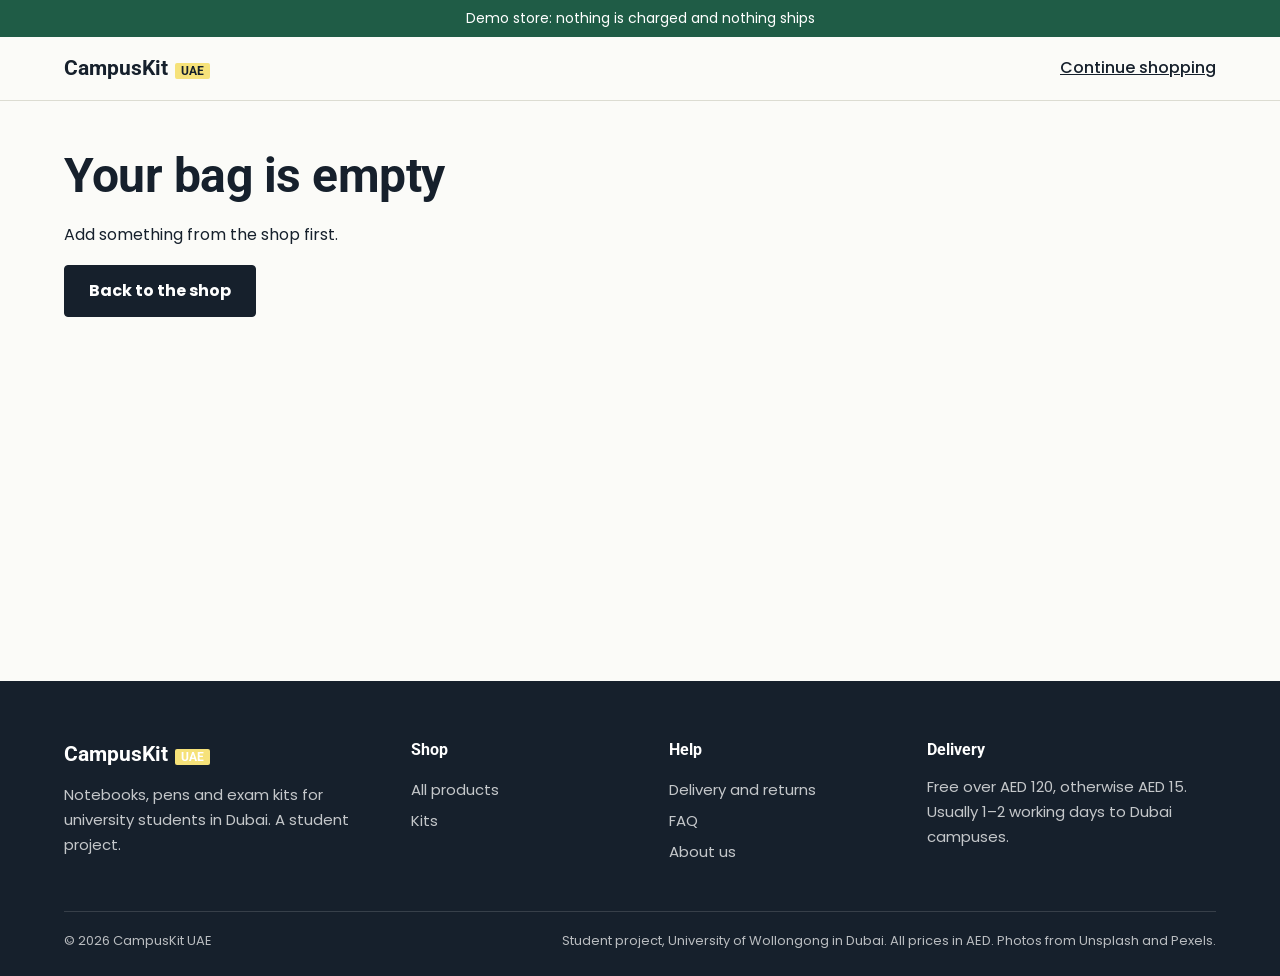
<file: checkout.html>
<!doctype html>
<html lang="en">
<head>
<meta charset="utf-8">
<meta name="viewport" content="width=device-width, initial-scale=1">
<title>Checkout – CampusKit UAE</title>
<link rel="preconnect" href="https://fonts.googleapis.com">
<link rel="preconnect" href="https://fonts.gstatic.com" crossorigin>
<link href="https://fonts.googleapis.com/css2?family=Caveat:wght@700&family=Poppins:wght@400;500;600;700&family=Roboto:wght@500;700&display=swap" rel="stylesheet">
<link rel="stylesheet" href="styles.css">
</head>
<body>
<p class="topbar">Demo store: nothing is charged and nothing ships</p>
<header class="site-header">
  <a class="logo" href="index.html">CampusKit <small>UAE</small></a>
  <a class="back" href="index.html#shop">Continue shopping</a>
</header>

<main class="co" id="top">
  <div id="empty" hidden><h1>Your bag is empty</h1><p>Add something from the shop first.</p><a class="btn" href="index.html#shop">Back to the shop</a></div>
  <div id="coWrap" class="co-grid">
    <form id="f" class="co-form">
      <h1>Checkout</h1>
      <fieldset><legend>Contact</legend>
        <label>Full name<input required name="n" autocomplete="name"></label>
        <label>Email<input required type="email" name="e" autocomplete="email"></label>
        <label>Phone<input required type="tel" name="t" autocomplete="tel"></label>
      </fieldset>
      <fieldset><legend>Delivery</legend>
        <label>Campus or delivery area in Dubai<input required name="a"></label>
        <label>Drop point or reception desk <span class="opt">(optional)</span><input name="d"></label>
        <p class="hint">Usually 1–2 working days inside Dubai.</p>
      </fieldset>
      <fieldset><legend>Payment</legend>
        <label class="radio"><input type="radio" name="p" checked> Pay on delivery</label>
        <p class="hint">Demo only. No payment is taken.</p>
      </fieldset>
      <button class="btn full">Place demo order</button>
    </form>
    <aside class="sum" aria-label="Order summary"><h2>Order summary</h2><div id="sumLines"></div><div id="sumTot" class="totals"></div><a class="rm" href="index.html#shop">Edit bag</a></aside>
  </div>
  <div id="done" hidden></div>
</main>
<footer class="foot">
  <div class="foot-grid">
    <div><a class="logo" href="index.html#top">CampusKit <small>UAE</small></a><p>Notebooks, pens and exam kits for university students in Dubai. A student project.</p></div>
    <div><h4>Shop</h4><a href="index.html#shop">All products</a><a href="index.html#kits">Kits</a></div>
    <div><h4>Help</h4><a href="index.html#delivery">Delivery and returns</a><a href="index.html#delivery">FAQ</a><a href="index.html#about">About us</a></div>
    <div><h4>Delivery</h4><p>Free over AED 120, otherwise AED 15. Usually 1–2 working days to Dubai campuses.</p></div>
  </div>
  <div class="foot-bar"><span>© 2026 CampusKit UAE</span><span>Student project, University of Wollongong in Dubai. All prices in AED. Photos from Unsplash and Pexels.</span></div>
</footer>
<script src="data.js"></script>
<script src="checkout.js"></script>
</body>
</html>
</file>
<file: styles.css>
:root{--pad:max(clamp(16px,5vw,72px),calc((100% - 1240px)/2));--ink:#16202c;--paper:#fbfbf8;--rule:#dcdcd2;--hl:#f6e27a;--green:#1f5c46;--r:4px}
*{box-sizing:border-box}
html{scroll-behavior:smooth}
body{margin:0;font:16px/1.65 Poppins,system-ui,sans-serif;color:var(--ink);background:var(--paper)}
h1,h2,h3,h4,.logo{font-family:Roboto,Arial,sans-serif}
h1,h2,h3{margin:0;line-height:1.12;letter-spacing:-.01em;font-weight:700}
a{color:inherit}button{font:inherit;cursor:pointer;color:inherit}
img{display:block;max-width:100%}
:focus-visible{outline:3px solid var(--green);outline-offset:2px}
.topbar{margin:0;background:var(--green);color:#fff;text-align:center;font-size:14px;padding:7px 12px}
.site-header{display:flex;align-items:center;gap:28px;padding:14px var(--pad);background:var(--paper);border-bottom:1px solid var(--rule);position:sticky;top:0;z-index:5}
.logo{font-weight:700;font-size:21px;text-decoration:none}
.logo small{font-size:12px;font-weight:700;background:var(--hl);padding:1px 6px;border-radius:2px;margin-left:2px}
nav{display:flex;gap:24px;margin-left:auto}
nav a{text-decoration:none;font-weight:500}nav a:hover{text-decoration:underline;text-underline-offset:4px}
.bag{position:relative;width:44px;height:40px;display:grid;place-items:center;padding:0;border:1px solid var(--ink);background:none;border-radius:var(--r)}
.bag span{position:absolute;top:-8px;right:-8px;min-width:20px;height:20px;padding:0 5px;border-radius:10px;background:var(--green);color:#fff;font-size:12px;font-weight:700;line-height:20px;text-align:center}

.hero{display:flex;align-items:center;min-height:min(78vh,640px);padding:72px var(--pad);color:#fff;background:linear-gradient(90deg,rgba(22,32,44,.9) 0%,rgba(22,32,44,.7) 45%,rgba(22,32,44,.3) 100%),url(https://images.pexels.com/photos/7972501/pexels-photo-7972501.jpeg?auto=compress&cs=tinysrgb&w=1800) center 30%/cover #16202c}
.hero-copy{max-width:640px}
.hero h1{font-size:clamp(40px,6vw,78px)}
.hero p{font-size:19px;max-width:32em;margin:20px 0 28px}
.hero-links{display:flex;gap:12px;flex-wrap:wrap}
.hero .btn{background:var(--hl);border-color:var(--hl);color:var(--ink)}.hero .btn:hover{background:#fff;border-color:#fff}
.hero .btn.ghost{background:none;border-color:#fff;color:#fff}.hero .btn.ghost:hover{background:#fff;color:var(--ink)}
.btn{display:inline-block;background:var(--ink);color:#fff;border:1px solid var(--ink);border-radius:var(--r);padding:12px 24px;font-weight:700;text-decoration:none}
.btn:hover{background:var(--green);border-color:var(--green)}
.btn.ghost{background:none;color:var(--ink)}.btn.ghost:hover{background:var(--hl);border-color:var(--ink);color:var(--ink)}
.btn.full{width:100%;text-align:center}
.btn:disabled{opacity:.35;pointer-events:none}
.trust{list-style:none;display:flex;flex-wrap:wrap;gap:8px 44px;margin:0 var(--pad);padding:16px 0;border-block:1px solid var(--rule);font-size:16px}
section h2{font-size:clamp(30px,4vw,44px)}
.shop,.kits,.info,.about{padding:72px var(--pad)}
.shop-top{display:flex;flex-wrap:wrap;gap:16px;justify-content:space-between;align-items:end;margin-bottom:28px}
.filters{display:flex;flex-wrap:wrap;gap:6px}
.filters button{border:1px solid var(--rule);background:none;border-radius:var(--r);padding:6px 16px;font-weight:500}
.filters .on{background:var(--ink);border-color:var(--ink);color:#fff}
.grid{display:grid;grid-template-columns:repeat(4,1fr);gap:36px 20px}
.card{display:block;width:100%;padding:0;border:0;background:none;text-align:left}
.thumb{aspect-ratio:4/5;border-radius:var(--r);overflow:hidden;position:relative}
.thumb img,.kit-img img{width:100%;height:100%;object-fit:cover}
.sale{position:absolute;top:12px;left:12px;background:var(--hl);font:700 21px/1 Caveat,cursive;padding:5px 11px 6px;border-radius:2px;transform:rotate(-3deg)}
.kits{background:var(--hl)}
.kits-intro{margin:10px 0 32px;max-width:42ch}
.kit-list{display:grid;grid-template-columns:repeat(auto-fit,minmax(320px,1fr));gap:24px}
.kit{background:var(--paper);border-radius:var(--r);padding:20px;display:grid;grid-template-columns:150px 1fr;gap:0 20px;align-items:center}
.kit-img{grid-row:1/5;aspect-ratio:1;border-radius:var(--r);overflow:hidden}
.kit h3{font-size:25px}
.kit ul{padding-left:18px;margin:10px 0;font-size:15px}
.kit .price{font-size:21px;font-weight:700;margin:0 0 12px}
.kit s{opacity:.5;margin-right:8px;font-weight:400;font-size:17px}
.kit .btn{justify-self:start;padding:8px 18px}
.info{display:block}
.info>div{max-width:860px;margin:0 auto}
.faq-intro{margin-bottom:28px}
.scrim{position:fixed;inset:0;background:rgba(22,32,44,.45);opacity:0;pointer-events:none;transition:opacity .2s;z-index:9}
.scrim.show{opacity:1;pointer-events:auto}
.drawer{position:fixed;top:0;right:0;bottom:0;width:min(400px,100%);background:var(--paper);z-index:10;transform:translateX(100%);transition:transform .25s;display:flex;flex-direction:column;padding:20px}
.drawer.open{transform:none}
.drawer-head{display:flex;justify-content:space-between;align-items:center;padding-bottom:12px;border-bottom:1px solid var(--rule)}
.x{border:0;background:none;font-size:28px;line-height:1;padding:0 6px}
.lines{flex:1;overflow:auto}
.line{display:grid;grid-template-columns:1fr auto;gap:6px 12px;padding:14px 0;border-bottom:1px solid var(--rule)}
.qty{display:flex;align-items:center;gap:10px}
.qty button{width:28px;height:28px;border:1px solid var(--ink);background:none;border-radius:var(--r)}
.rm{justify-self:end;border:0;background:none;text-decoration:underline;font-size:14px}
.totals{padding:14px 0}
.totals div{display:flex;justify-content:space-between}
.note{font-size:14px;margin:6px 0;background:var(--hl);padding:4px 8px;border-radius:2px}
.big{font-weight:700;font-size:20px;margin-top:8px;border-top:1px solid var(--rule);padding-top:8px}
dialog{border:0;border-radius:var(--r);padding:28px;width:min(640px,92vw);color:var(--ink);background:var(--paper);position:relative}
dialog::backdrop{background:rgba(22,32,44,.5)}
dialog .x{position:absolute;top:10px;right:12px}
.detail{display:grid;grid-template-columns:1fr 1fr;gap:24px}
.detail .thumb{aspect-ratio:1}
.detail .p{font-weight:700;font-size:22px;margin:8px 0}
.form{display:grid;gap:10px;margin-top:14px}
.form input{padding:10px 12px;border:1px solid var(--ink);border-radius:var(--r);font:inherit;background:#fff}
[hidden]{display:none!important}
.faq-intro p{max-width:48ch;margin:12px 0 0}
.faq h3{font-size:22px;margin:36px 0 2px}.faq h3:first-child{margin-top:0}
details{border-bottom:1px solid var(--rule)}
summary{font-weight:500;cursor:pointer;font-size:18px;padding:16px 0;list-style:none;display:flex;justify-content:space-between;gap:16px}
summary::-webkit-details-marker{display:none}
summary::after{content:'+';font-size:24px;line-height:1;font-weight:400}
details[open] summary::after{content:'−'}
details p{margin:0 0 18px;max-width:56ch}
.foot{background:var(--ink);color:#fff;padding:56px var(--pad) 24px;margin-top:40px}
.foot-grid{display:grid;grid-template-columns:1.4fr 1fr 1fr 1.3fr;gap:36px}
.foot .logo{color:#fff}.foot p{margin:12px 0 0;font-size:15px;opacity:.75;max-width:32ch}
.foot h4{margin:0 0 12px;font-size:16px}
.foot-grid a:not(.logo){display:block;text-decoration:none;opacity:.75;padding:3px 0;font-size:15px}.foot-grid a:hover{opacity:1;text-decoration:underline}
.foot-grid div:last-child h4+p{margin-top:0}
.foot-bar{display:flex;flex-wrap:wrap;gap:6px 32px;justify-content:space-between;margin-top:44px;padding-top:18px;border-top:1px solid rgba(255,255,255,.2);font-size:13px;opacity:.7}
.back{margin-left:auto;font-weight:500}
.co{padding:48px var(--pad) 24px;min-height:60vh}
.co h1{font-size:clamp(32px,4.5vw,48px);margin-bottom:20px}
.co-grid{display:grid;grid-template-columns:1.3fr 1fr;gap:clamp(24px,5vw,64px);align-items:start}
fieldset{border:0;border-top:1px solid var(--rule);padding:16px 0 22px;margin:0;display:grid;gap:12px}
legend{font-weight:700;font-size:20px;padding:0 16px 0 0}
label{display:grid;gap:4px;font-weight:500;font-size:15px}
.opt,.hint{font-weight:400;opacity:.65}.hint{font-size:14px;margin:0}
label.radio{display:flex;gap:8px;align-items:center}
.co input:not([type=radio]){padding:11px 12px;border:1px solid var(--ink);border-radius:var(--r);font:inherit;background:#fff}
.sum{background:#fff;border:1px solid var(--rule);border-radius:var(--r);padding:22px;position:sticky;top:90px}
.sum h2{font-size:22px;margin-bottom:12px}
.sl{display:grid;grid-template-columns:56px 1fr auto;gap:12px;align-items:center;padding:8px 0}
.st{position:relative}.st img{width:56px;height:56px;object-fit:cover;border-radius:var(--r)}
.st b{position:absolute;top:-6px;right:-6px;background:var(--ink);color:#fff;font-size:12px;min-width:20px;height:20px;border-radius:10px;display:grid;place-items:center}
.sum .totals{border-top:1px solid var(--rule);margin-top:8px}
#done{max-width:640px}.order-no{font-weight:700;background:var(--hl);display:inline-block;padding:2px 10px;border-radius:2px}
#done .sum{position:static;margin:20px 0}
.kit:nth-child(2){margin-top:36px}
.about{display:grid;grid-template-columns:5fr 6fr;gap:clamp(24px,5vw,72px);align-items:center}
.about-img img{width:100%;aspect-ratio:4/5;object-fit:cover;border-radius:var(--r)}
.about-text{max-width:520px}.about-text p{margin:14px 0 0}
@media(max-width:1000px){.grid{grid-template-columns:repeat(2,1fr)}}
@media(max-width:480px){.grid{grid-template-columns:1fr}}
@media(max-width:820px){.kit:nth-child(2){margin-top:0}.about{grid-template-columns:1fr}.foot-grid,.co-grid{grid-template-columns:1fr 1fr}.co-grid{grid-template-columns:1fr}.sum{position:static;order:-1}}
@media(max-width:820px){.hero{background:linear-gradient(rgba(22,32,44,.82),rgba(22,32,44,.72)),url(https://images.pexels.com/photos/7972501/pexels-photo-7972501.jpeg?auto=compress&cs=tinysrgb&w=1000) center/cover #16202c;min-height:0;padding:56px 16px}.info,.detail{grid-template-columns:1fr}
.bag{margin-left:auto}.burger{display:block}
nav{position:absolute;left:0;right:0;top:100%;z-index:-1;margin:0;flex-direction:column;gap:0;padding:4px var(--pad) 12px;background:var(--paper);border-bottom:1px solid var(--rule);transform:translateY(-110%);visibility:hidden;transition:transform .25s ease,visibility .25s}
nav.open{transform:none;visibility:visible}
nav a{padding:14px 0;font-size:19px;border-bottom:1px solid var(--rule);opacity:1}nav a:last-child{border:0}.kit{grid-template-columns:100px 1fr}}
@media(prefers-reduced-motion:reduce){*{transition:none!important;scroll-behavior:auto!important}}

.pc h3{font-size:20px;margin:14px 0 0;font-weight:700}
.pc p.pr{margin:2px 0 6px;font-weight:700;font-size:18px;opacity:1}
.pc p{margin:4px 0 10px;font-size:15px;opacity:.75;max-width:34ch}
.add{border:0;border-bottom:2px solid var(--ink);background:none;padding:0 0 1px;font-weight:700}
.info{border-top:1px solid var(--rule)}

.burger{display:none;width:42px;height:38px;border:1px solid var(--ink);border-radius:var(--r);background:none;padding:0;position:relative}
.burger i{position:absolute;left:10px;right:10px;height:2px;background:var(--ink);transition:transform .2s,opacity .2s}
.burger i:nth-child(1){top:11px}.burger i:nth-child(2){top:18px}.burger i:nth-child(3){top:25px}
.burger.on i:nth-child(1){transform:translateY(7px) rotate(45deg)}.burger.on i:nth-child(2){opacity:0}.burger.on i:nth-child(3){transform:translateY(-7px) rotate(-45deg)}
@media(max-width:820px){.burger{display:block}}
</file>
